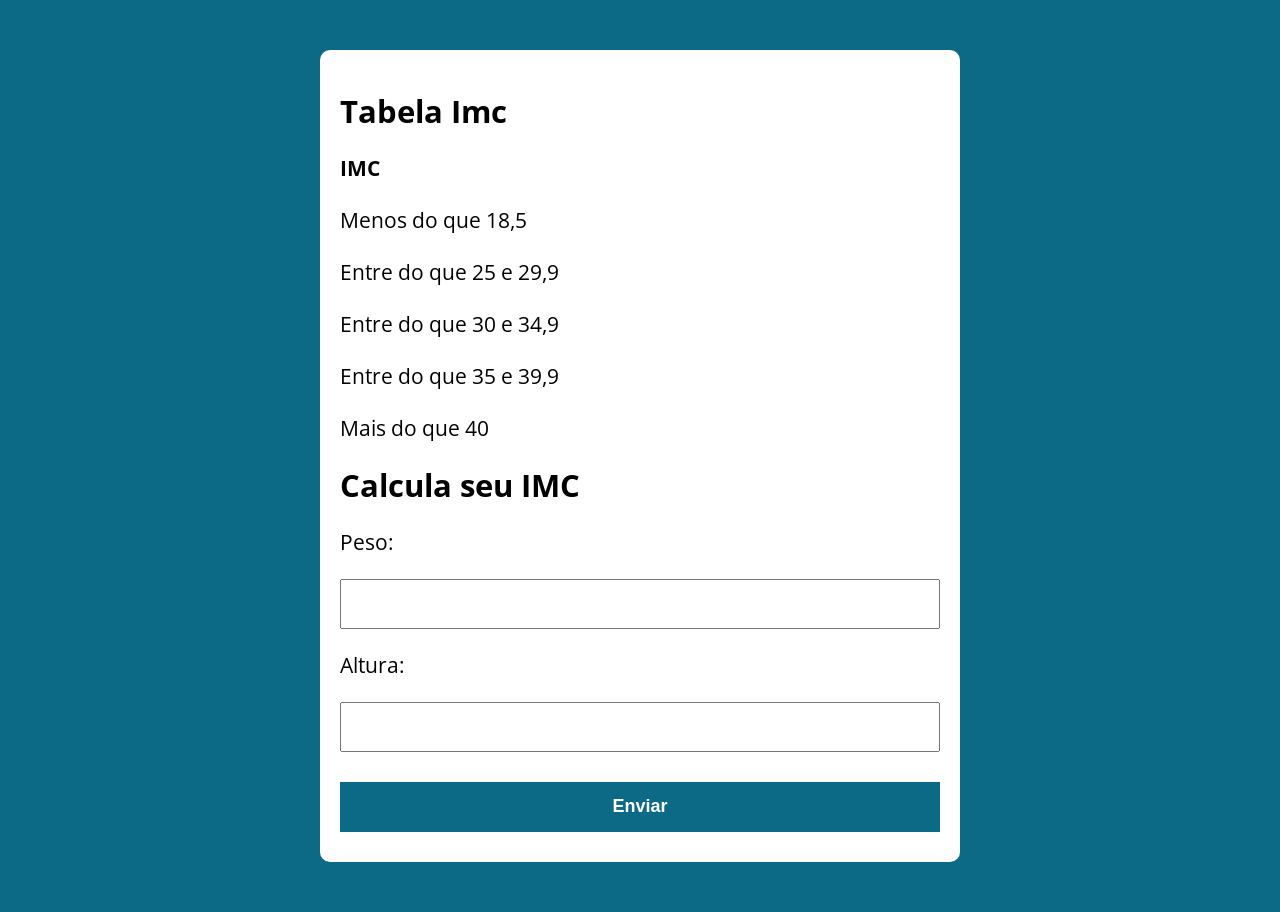
<file: aula 23/index.html>
<!DOCTYPE html>
<html lang="pt-BR">
<head>
    <meta charset="UTF-8">
    <meta name="viewport" content="width=device-width, initial-scale=1.0">
    <title>Modelo</title>
    <link rel="stylesheet" href="./assets/css/style.css">
</head>
<body>
    <section class="container">
        <h1>Tabela Imc</h1>
    <p><strong>IMC</strong>
     <p>Menos do que 18,5</p>
     <p>Entre do que 25 e 29,9</p>
     <p>Entre do que 30 e 34,9</p>  
     <p>Entre do que 35 e 39,9</p>
     <p>Mais do que 40</p>

     <h1>Calcula seu IMC</h1>
    <form action="/", id="formulario" method="POST"> 
        <p><label for="peso" >Peso:</label></p>
        <input type="text" id="peso" name="peso">

        <p><label for="altura">Altura:</label></p>
        <input type="text" id="altura" name = "altura">
        
        <button type="submit">Enviar</button>
    </form>
    <div id="resultado"></div>
 
    </section>
    <script src="./assets/js/main.js"></script>
</body>
</html>
</file>
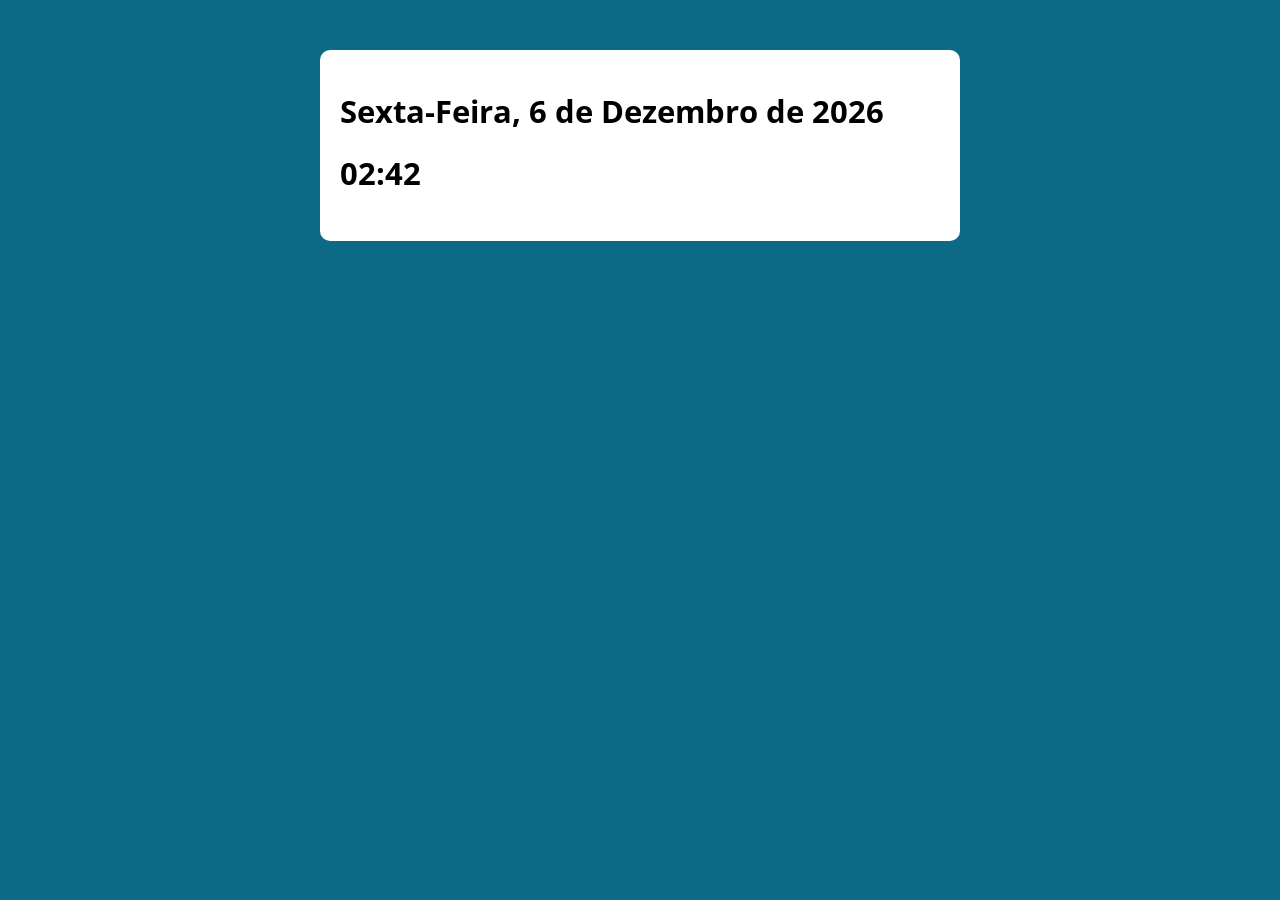
<file: exercicio 27/index.html>
<!DOCTYPE html>
<html lang="pt-BR">
<head>
    <meta charset="UTF-8">
    <meta name="viewport" content="width=device-width, initial-scale=1.0">
    <title>Modelo</title>
    <link rel="stylesheet" href="./assets/css/style.css">
</head>
<body>
    <section class="container" id="principal">
        <h1>Lorem ipsum dolor sit amet</h1>


    </section>
    <script src="./assets/js/main.js"></script>
</body>
</html>
</file>
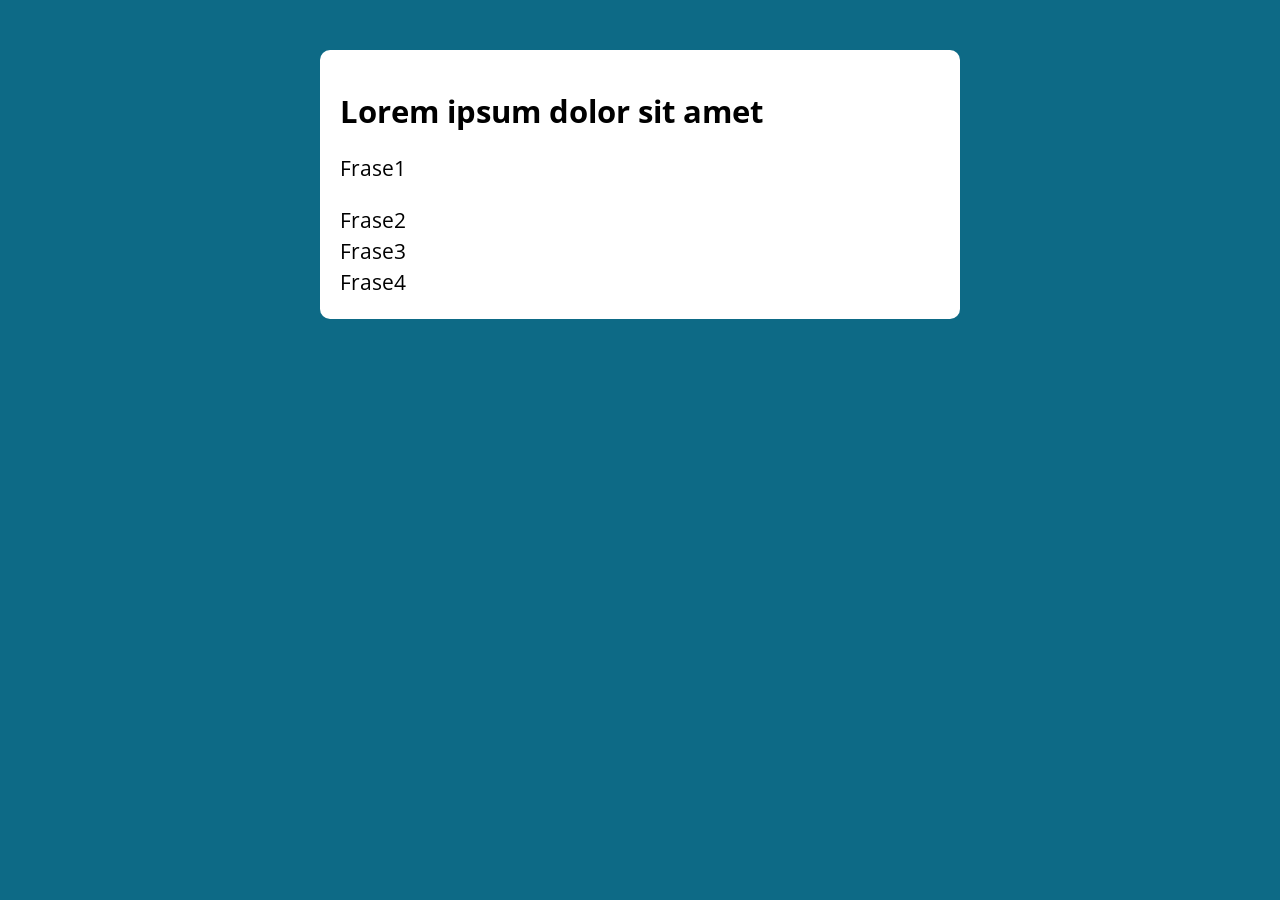
<file: Exercicio 32/index.html>
<!DOCTYPE html>
<html lang="pt-BR">
<head>
    <meta charset="UTF-8">
    <meta name="viewport" content="width=device-width, initial-scale=1.0">
    <title>Modelo</title>
    <link rel="stylesheet" href="./assets/css/style.css">
</head>
<body>
    <section class="container">
        <h1>Lorem ipsum dolor sit amet</h1>
        
    
    </section>
    <script src="./assets/js/main.js"></script>
</body>
</html>
</file>
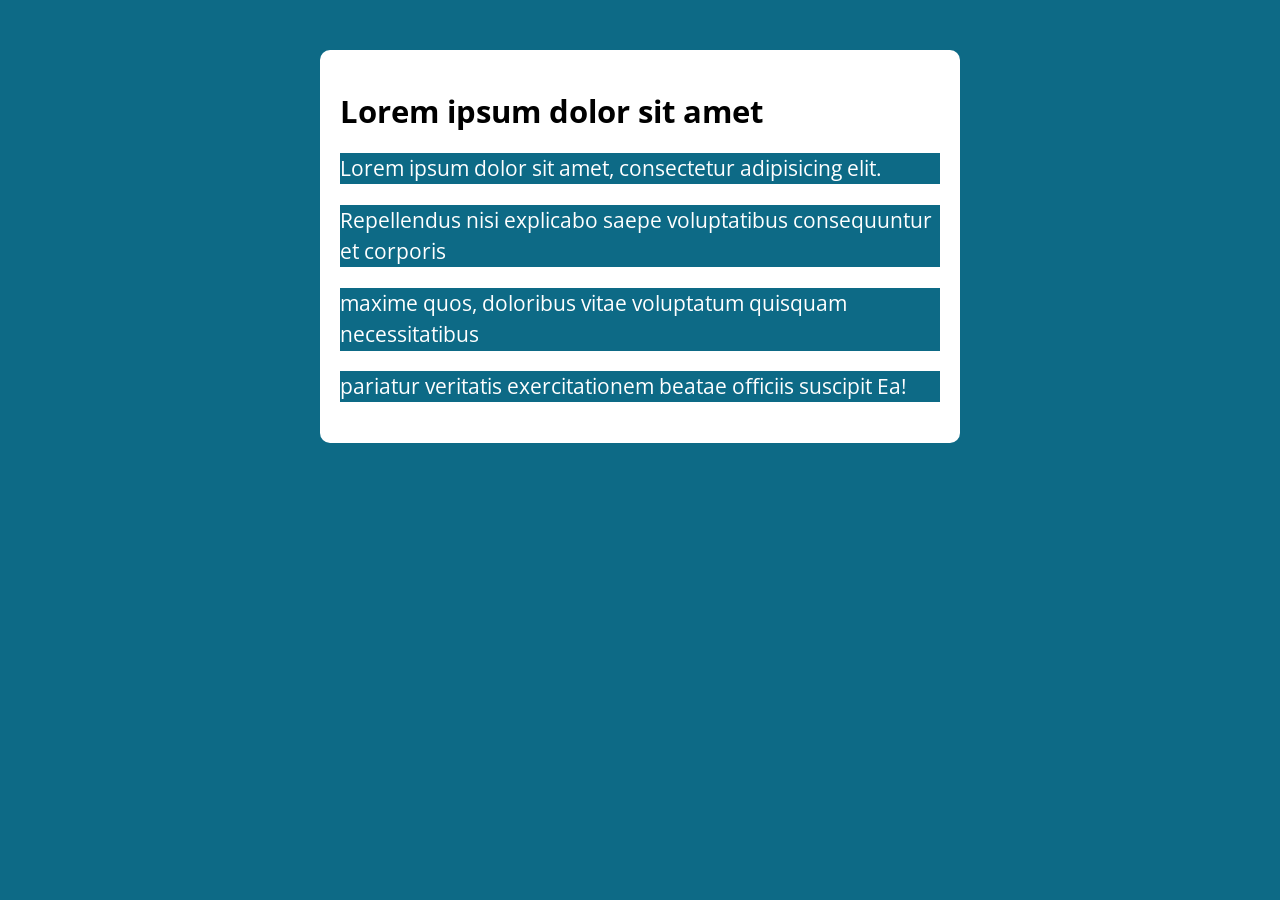
<file: exercicio 35/index.html>
<!DOCTYPE html>
<html lang="pt-BR">
<head>
    <meta charset="UTF-8">
    <meta name="viewport" content="width=device-width, initial-scale=1.0">
    <title>Modelo</title>
    <link rel="stylesheet" href="./assets/css/style.css">
</head>
<body>
    <section class="container">
        <h1>Lorem ipsum dolor sit amet</h1>
    <div class ="paragrafos">
        
        <p> Lorem ipsum dolor sit amet, consectetur adipisicing elit.</p>
        <p> Repellendus nisi explicabo saepe voluptatibus consequuntur et corporis</p>
        <p> maxime quos, doloribus vitae voluptatum quisquam necessitatibus</p>
        <p> pariatur veritatis exercitationem beatae officiis suscipit Ea!</p>
    
</div>

    </section>
    <script src="./assets/js/main.js"></script>
</body>
</html>
</file>
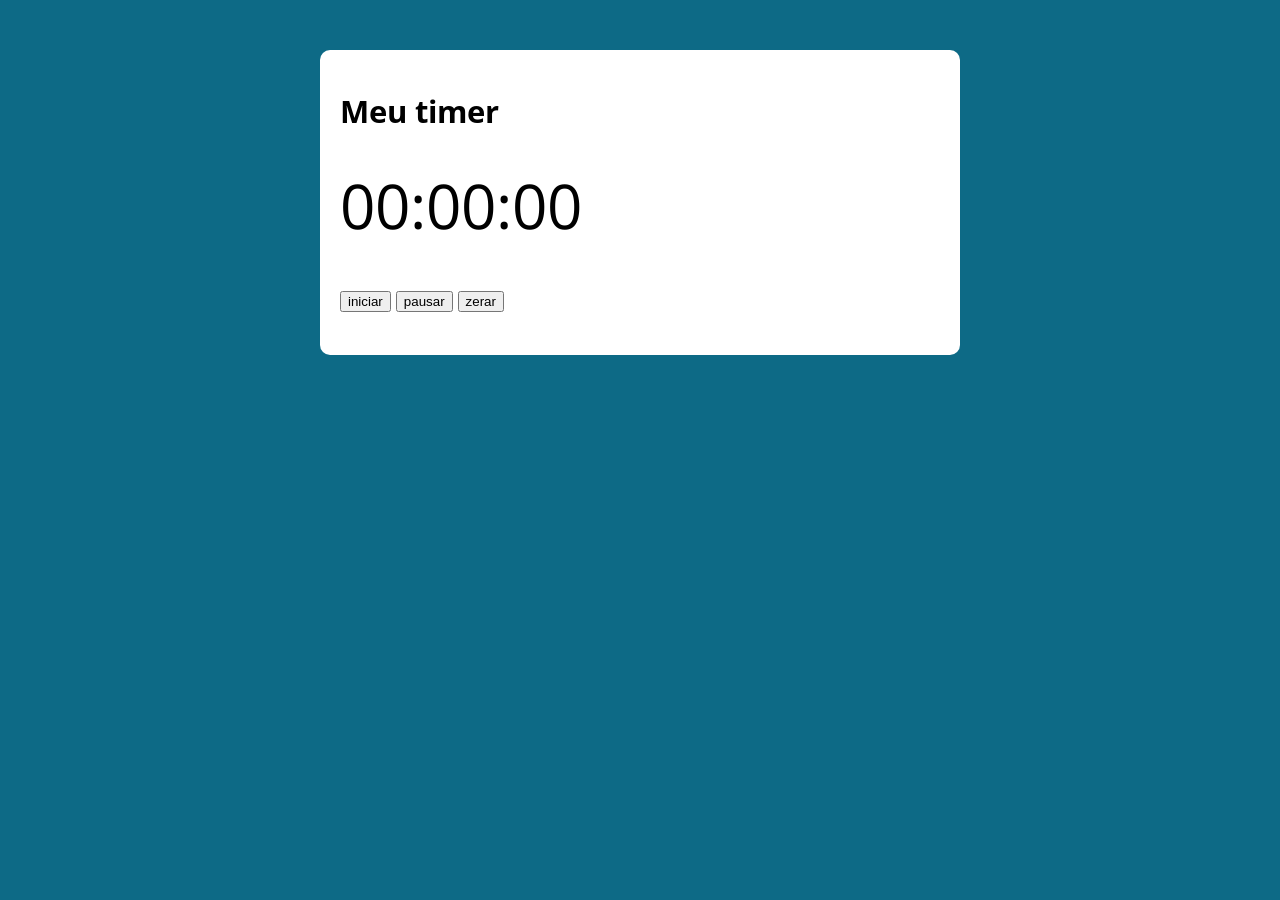
<file: Exercicio 47/index.html>
<!DOCTYPE html>
<html lang="pt-BR">
<head>
    <meta charset="UTF-8">
    <meta name="viewport" content="width=device-width, initial-scale=1.0">
    <title>Modelo</title>
    <link rel="stylesheet" href="./assets/css/style.css">
</head>
<body>
    <section class="container">
        <h1>Meu timer</h1>
        <p class="relogio">00:00:00</p>
        <p>
            <button class ='iniciar'>iniciar</button>
            <button class ='pausar'>pausar</button>
            <button class ='zerar'>zerar</button>

        </p>
    </form>
    </section>
    <script src="./assets/js/main.js"></script>
</body>
</html>
</file>
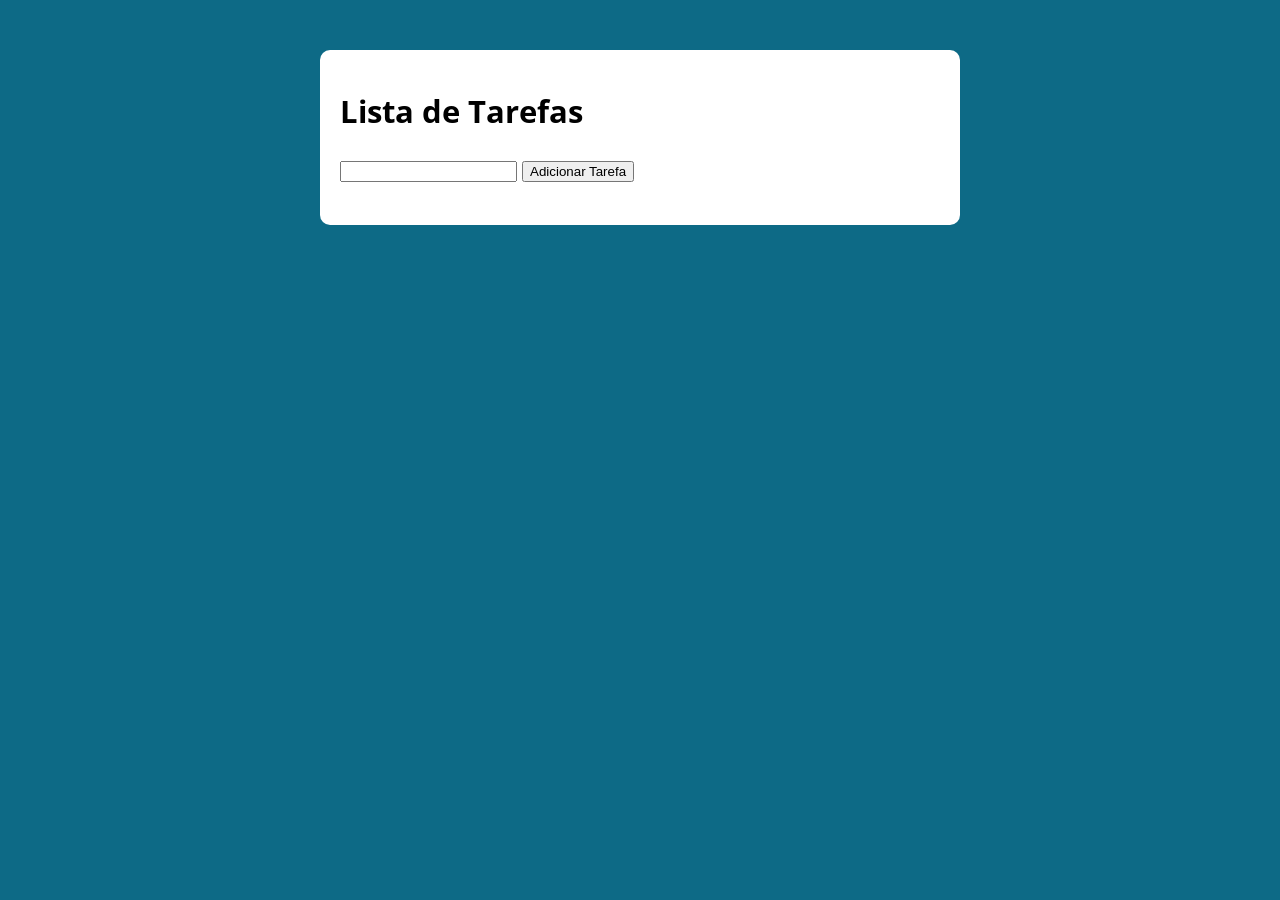
<file: exercicio 48/index.html>
<!DOCTYPE html>
<html lang="pt-BR">
<head>
    <meta charset="UTF-8">
    <meta name="viewport" content="width=device-width, initial-scale=1.0">
    <title>Modelo</title>
    <link rel="stylesheet" href="./assets/css/style.css">
</head>
<body>
    <section class="container">
        <h1>Lista de Tarefas</h1>
    <p>
        <input type="text" class="nova-tarefa">
        <button class="botao-adicionar-tarefa">Adicionar Tarefa</button>

    </p>
    <ul class ="tarefas"></ul>
    
        


    </form>
    </section>
    <script src="./assets/js/main.js"></script>
</body>
</html>
</file>
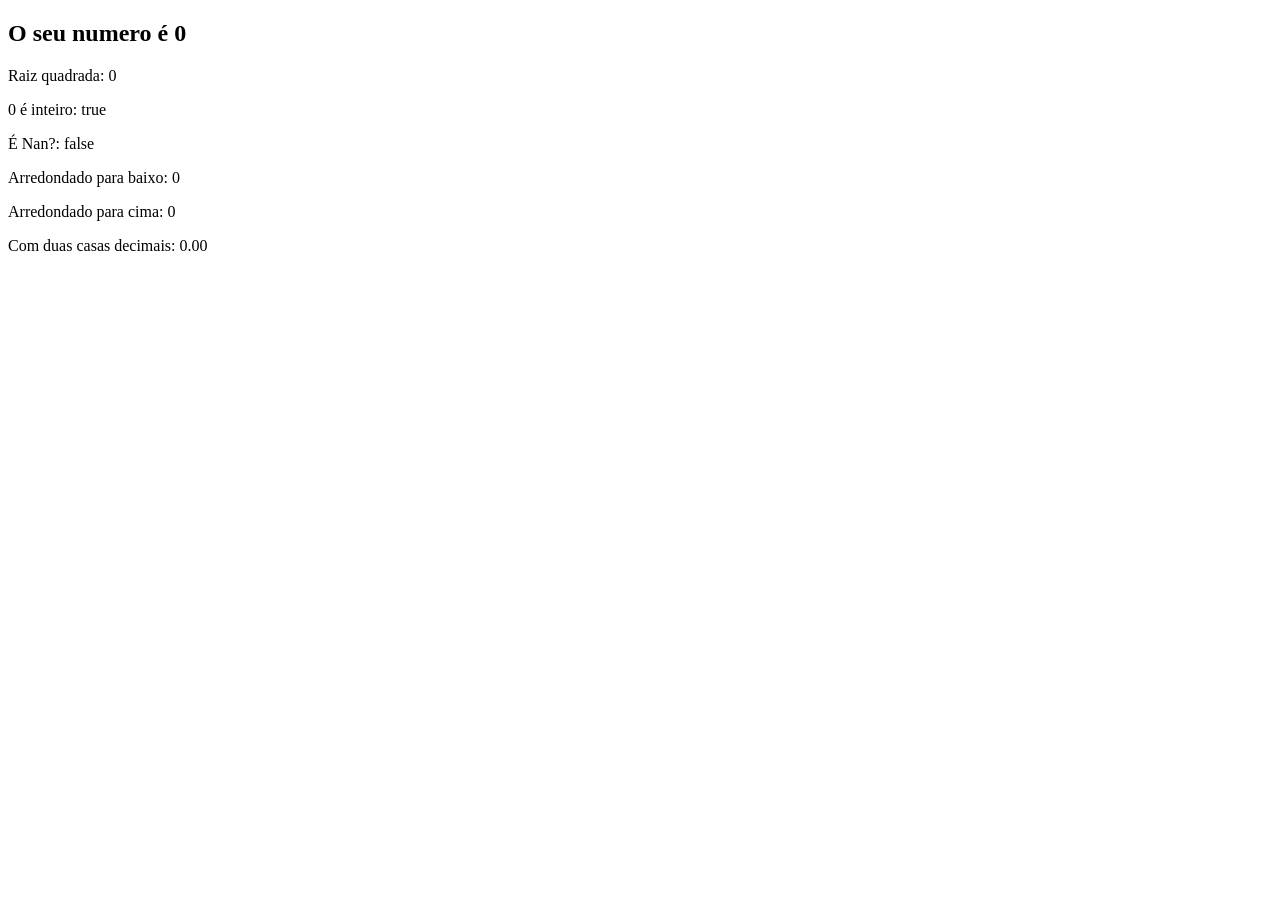
<file: aula 15/ex/index.html>
<!DOCTYPE html>
<html lang="pt-BR">
<head>
    <meta charset="UTF-8">
    <title>Exercícios</title>
</head>
<body>
    <section>
        <h1> O seu numero é <span id="numero-titulo">0</span></h1>
        <div id="texto">Texto</div>
    
    </section>
    <script src="js/script.js"></script>
</body>
</html>
</file>
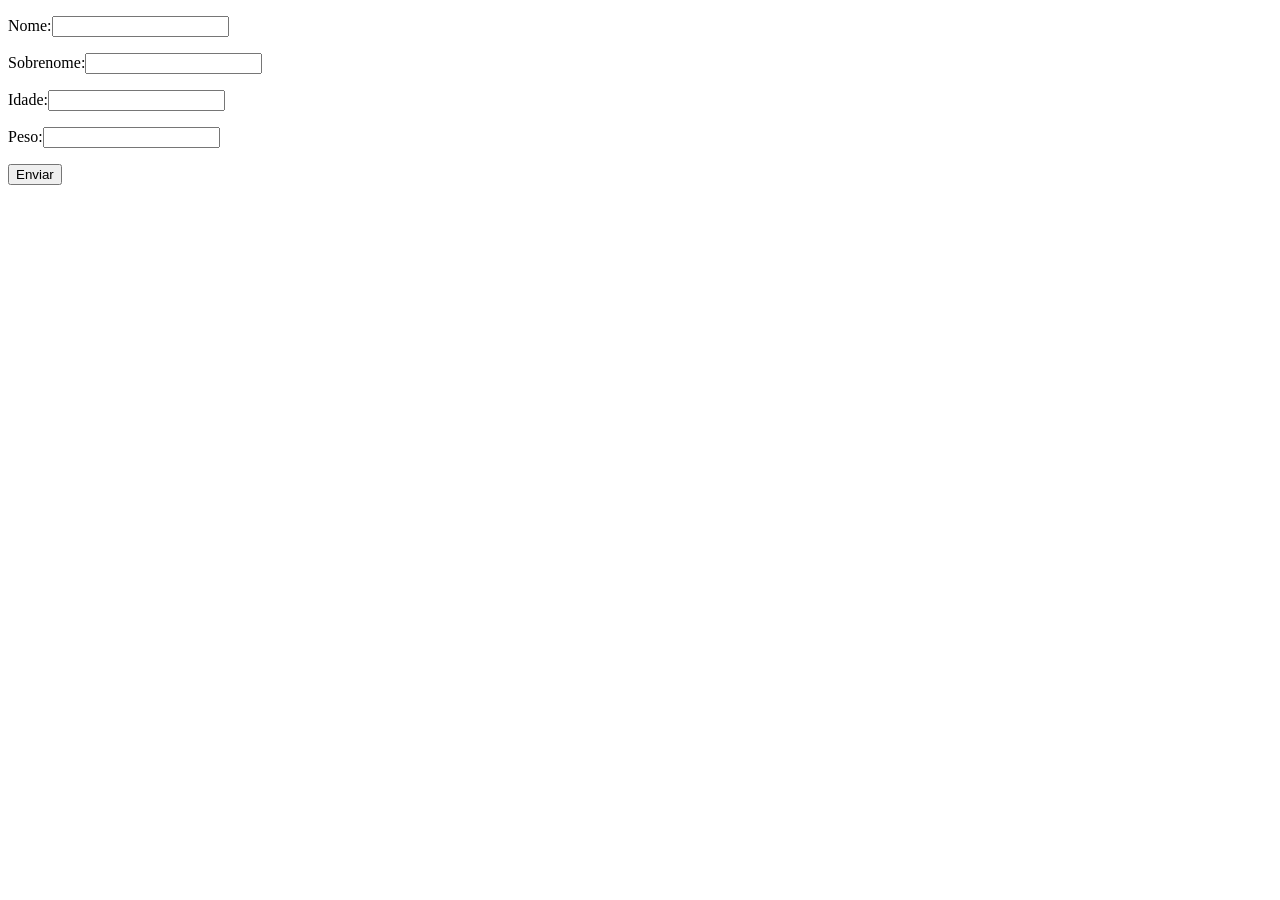
<file: aula 19/exercicio/indx.html>
<!DOCTYPE html>
<html lang="pt-BR">
<head>
    <meta charset="UTF-8">
    <title>Exericicios</title>
</head>
<body>
    <div>
    <form class ="form" action="" method="GET">
        <p>Nome:<input type="text" class = "nome"></p>
        <p>Sobrenome:<input type="text" class = "sobrenome"></p>
        <p>Idade:<input type="text" class = "idade"></p>
        <p>Peso:<input type="text" class = "peso"></p>
        <button>Enviar</button>
    </form>
</div>
    <div class="resultado"></div>
    <script src="js/script.js"></script>
    
</body>
</html>
</file>
<file: aula 23/assets/css/style.css>
@import url('https://fonts.googleapis.com/css2?family=Open+Sans:wght@400;700&display=swap');
:root {
    --primary-color: rgb(13,106,134);
    --primary-color-darker:  rgb(6, 60, 77);
}
* {
    box-sizing: border-box;
    outline: 0;
}

body{
    margin: 0;
    padding: 0;
    background: var(--primary-color);
    font-family: 'Open sans', sans-serif;
    font-size: 1.3em;
    line-height: 1.5em;
}

.container{
    max-width: 640px;
    margin: 50px auto;
    background: #fff;
    padding: 20px;
    border-radius: 10px;
    
}
form input, form label, form button{
    display: block;
    width: 100%;
    margin-bottom: 10px;

}

form input{
    font-size: 24px;
    height: 50px;
    padding: 0 20px;

}
form input:focus{
    outline: 1px solid var(--primary-color);
}
form button{
    border: none;
    background: var(--primary-color);
    color: #fff;
    font-size: 18px;
    font-weight: 700;
    height: 50px;
    cursor: pointer;
    margin-top:30px;

}
form button:hover{
    background: var(--primary-color-darker);

}
.resultado_positivo{
    background: rgb(88, 185, 101);
    padding: 10px 20px;
}
.resultado_negativo{

        background: rgb(172, 72, 72);
        padding: 10px 20px;
}
</file>
<file: exercicio 27/assets/css/style.css>
@import url('https://fonts.googleapis.com/css2?family=Open+Sans:wght@400;700&display=swap');
:root {
    --primary-color: rgb(13,106,134);
    --primary-color-darker:  rgb(6, 60, 77);
}
* {
    box-sizing: border-box;
    outline: 0;
}

body{
    margin: 0;
    padding: 0;
    background: var(--primary-color);
    font-family: 'Open sans', sans-serif;
    font-size: 1.3em;
    line-height: 1.5em;
}

.container{
    max-width: 640px;
    margin: 50px auto;
    background: #fff;
    padding: 20px;
    border-radius: 10px;
    
}
form input, form label, form button{
    display: block;
    width: 100%;
    margin-bottom: 10px;

}

form input{
    font-size: 24px;
    height: 50px;
    padding: 0 20px;

}
form input:focus{
    outline: 1px solid var(--primary-color);
}
form button{
    border: none;
    background: var(--primary-color);
    color: #fff;
    font-size: 18px;
    font-weight: 700;
    height: 50px;
    cursor: pointer;
    margin-top:30px;

}
form button:hover{
    background: var(--primary-color-darker);

}
</file>
<file: Exercicio 32/assets/css/style.css>
@import url('https://fonts.googleapis.com/css2?family=Open+Sans:wght@400;700&display=swap');
:root {
    --primary-color: rgb(13,106,134);
    --primary-color-darker:  rgb(6, 60, 77);
}
* {
    box-sizing: border-box;
    outline: 0;
}

body{
    margin: 0;
    padding: 0;
    background: var(--primary-color);
    font-family: 'Open sans', sans-serif;
    font-size: 1.3em;
    line-height: 1.5em;
}

.container{
    max-width: 640px;
    margin: 50px auto;
    background: #fff;
    padding: 20px;
    border-radius: 10px;
    
}
form input, form label, form button{
    display: block;
    width: 100%;
    margin-bottom: 10px;

}

form input{
    font-size: 24px;
    height: 50px;
    padding: 0 20px;

}
form input:focus{
    outline: 1px solid var(--primary-color);
}
form button{
    border: none;
    background: var(--primary-color);
    color: #fff;
    font-size: 18px;
    font-weight: 700;
    height: 50px;
    cursor: pointer;
    margin-top:30px;

}
form button:hover{
    background: var(--primary-color-darker);

}
</file>
<file: exercicio 35/assets/css/style.css>
@import url('https://fonts.googleapis.com/css2?family=Open+Sans:wght@400;700&display=swap');
:root {
    --primary-color: rgb(13,106,134);
    --primary-color-darker:  rgb(6, 60, 77);
}
* {
    box-sizing: border-box;
    outline: 0;
}


body{
    margin: 0;
    padding: 0;
    background: var(--primary-color);
    font-family: 'Open sans', sans-serif;
    font-size: 1.3em;
    line-height: 1.5em;
}

.container{
    max-width: 640px;
    margin: 50px auto;
    background: #fff;
    padding: 20px;
    border-radius: 10px;
    
}
form input, form label, form button{
    display: block;
    width: 100%;
    margin-bottom: 10px;

}

form input{
    font-size: 24px;
    height: 50px;
    padding: 0 20px;

}
form input:focus{
    outline: 1px solid var(--primary-color);
}
form button{
    border: none;
    background: var(--primary-color);
    color: #fff;
    font-size: 18px;
    font-weight: 700;
    height: 50px;
    cursor: pointer;
    margin-top:30px;

}
form button:hover{
    background: var(--primary-color-darker);

}
</file>
<file: Exercicio 47/assets/css/style.css>
@import url('https://fonts.googleapis.com/css2?family=Open+Sans:wght@400;700&display=swap');
:root {
    --primary-color: rgb(13,106,134);
    --primary-color-darker:  rgb(6, 60, 77);
}
* {
    box-sizing: border-box;
    outline: 0;
}

body{
    margin: 0;
    padding: 0;
    background: var(--primary-color);
    font-family: 'Open sans', sans-serif;
    font-size: 1.3em;
    line-height: 1.5em;
}

.container{
    max-width: 640px;
    margin: 50px auto;
    background: #fff;
    padding: 20px;
    border-radius: 10px;
    
}
form input, form label, form button{
    display: block;
    width: 100%;
    margin-bottom: 10px;

}

form input{
    font-size: 24px;
    height: 50px;
    padding: 0 20px;

}
form input:focus{
    outline: 1px solid var(--primary-color);
}
form button{
    border: none;
    background: var(--primary-color);
    color: #fff;
    font-size: 18px;
    font-weight: 700;
    height: 50px;
    cursor: pointer;
    margin-top:30px;

}
form button:hover{
    background: var(--primary-color-darker);

}
.relogio{
    font-size: 3em;
}
.pausado{
    color :red;
}
</file>
<file: exercicio 48/assets/css/style.css>
@import url('https://fonts.googleapis.com/css2?family=Open+Sans:wght@400;700&display=swap');
:root {
    --primary-color: rgb(13,106,134);
    --primary-color-darker:  rgb(6, 60, 77);
}
* {
    box-sizing: border-box;
    outline: 0;
}

body{
    margin: 0;
    padding: 0;
    background: var(--primary-color);
    font-family: 'Open sans', sans-serif;
    font-size: 1.3em;
    line-height: 1.5em;
}

.container{
    max-width: 640px;
    margin: 50px auto;
    background: #fff;
    padding: 20px;
    border-radius: 10px;
    
}
form input, form label, form button{
    display: block;
    width: 100%;
    margin-bottom: 10px;

}

form input{
    font-size: 24px;
    height: 50px;
    padding: 0 20px;

}
form input:focus{
    outline: 1px solid var(--primary-color);
}
form button{
    border: none;
    background: var(--primary-color);
    color: #fff;
    font-size: 18px;
    font-weight: 700;
    height: 50px;
    cursor: pointer;
    margin-top:30px;

}
form button:hover{
    background: var(--primary-color-darker);

}
</file>
